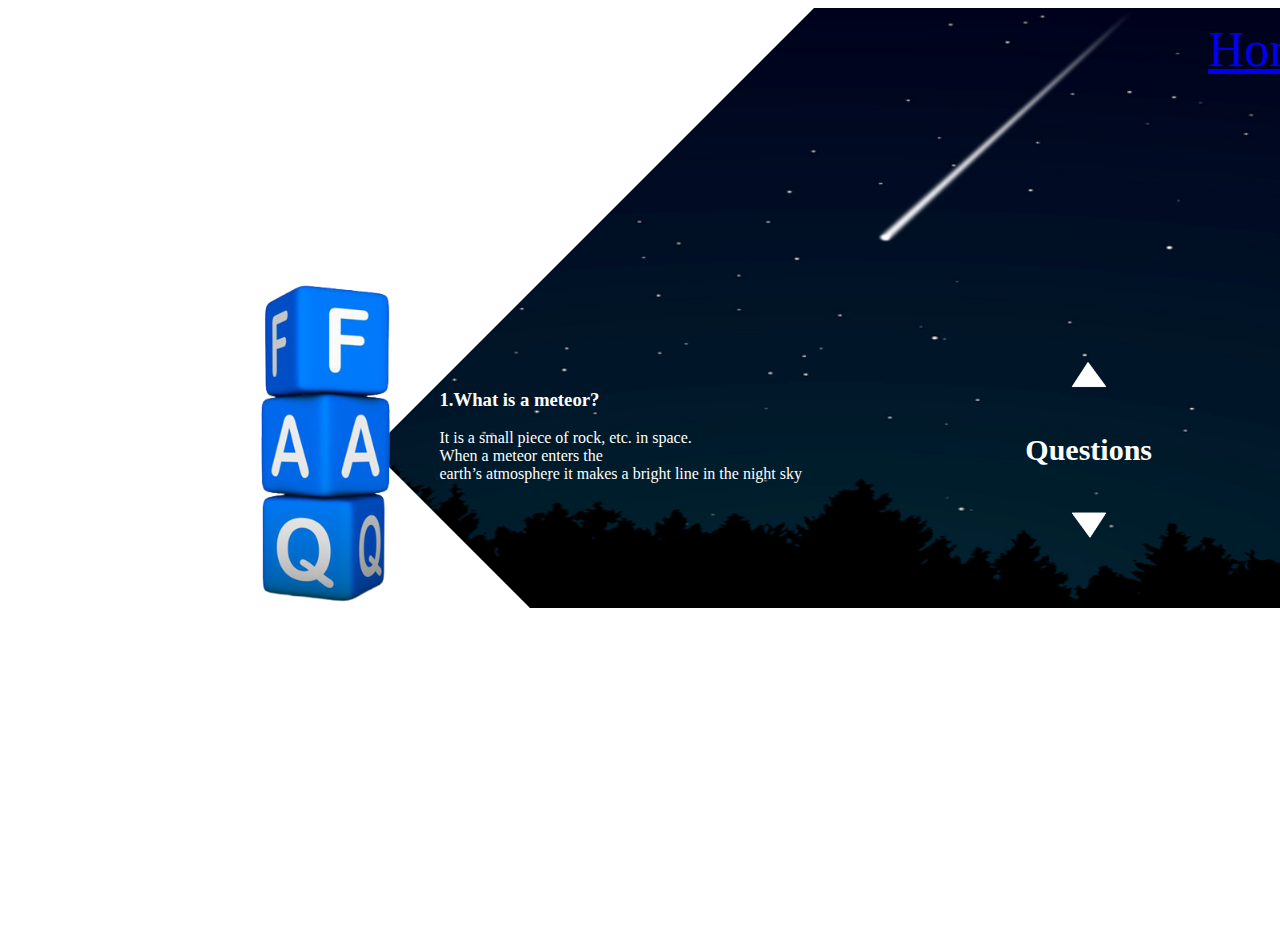
<file: FAQ.html>
<html>
<head>
<link rel="stylesheet" href="Mystyle.css">
</head>
<body>
	<img src="Meteor.jpg" width="1350" height="600">	
		
		<!--<div class="main">
			<nav>
				<div class="logo">
					<img src="C:\Users\BHAVESH\Desktop\Website\Images\FAQ.png" width="100" height="100">
				<div>
		</div>-->
		
				
			
		
			
		<div class="information">
			<div class="overlay"></div>
			<img src="VFAQ.png" class="Q1">
			<div id="circle">
			
				<!--<img style="position:absolute;Top:10; left:-400px; width:1700px; height:1000px"src="C:\Users\BHAVESH\Desktop\Website\Images\earthcircle.png">-->
				<!--<img Style="position:absolute; Top:30px; left: 300px; width:300px; height:225px" src="C:\Users\BHAVESH\Desktop\Website\Images\FAQss.png">-->
			
				<div class="Question one">
					<!--<img src="C:\Users\BHAVESH\Desktop\Website\Images\Question.png">-->
					<div>
						<h3>1.What is a meteor?</h3>
						<p1>It is a small piece of rock, etc. in space.<br> When a meteor enters the <br>earth’s atmosphere it makes a bright line in the night sky</p1>
						<!--<h5>A bright trail or streak of light that appears <br>in the night sky when a meteoroid enters the Earth's atmosphere.<br> The friction with the air causes<br> the rock to glow with heat.<br> Also called shooting star</h5>-->
					</div>
				</div>
				<div class="Question two">
					<!--<img src="C:\Users\BHAVESH\Desktop\Website\Images\Question.png">-->
					<div>
						<h3>2.How did the meteorite over Russia go undetected?</h3>
						<p2>Easily, most meteors go undetected.Thousands of them impact Earth every day,but only rarely one this big of course.</p2>
					</div>
				</div>
				<div class="Question three">
					<!--<img src="C:\Users\BHAVESH\Desktop\Website\Images\Question.png">-->
					<div>
						<h3>3.What is the difference <br>between a meteor and an asteroid? </h3>
						<p3>A meteor is a (usually tiny, tiny, thank goodness) asteroid that happens to hit Earth. </p3>
					</div>
				</div>
				<div class="Question four">
					<!--<img src="C:\Users\BHAVESH\Desktop\Website\Images\Question.png">-->
					<div>
						<h3>4. What is a meteor shower?</h3>
						<p4>A meteor shower is a celestial event in which a number<br> of meteors are observed to radiate,<br> or originate, from one point in the night sky.</p4>
					</div>
				</div>
			</div>
		</div>
		<div class="B">
		<a href="index.html">Home</a>
		</div>
		<div class="controls">
		<img src="up.png" id="up">
		<h3>Questions</h3>
		<img src="down.png" id="down">
		</div>
		
		<script>
			var circle=document.getElementById("circle");
			var up=document.getElementById("up");
			var down=document.getElementById("down");
			
			var rotatevalue=circle.style.transform;
			var rotatesum;
			
			up.onclick=function()
			{
				rotatesum=rotatevalue + "rotate(-90deg)";
				circle.style.transform=rotatesum;
				rotatevalue=rotatesum;
			}
			
			down.onclick=function()
			{
				rotatesum=rotatevalue + "rotate(90deg)";
				circle.style.transform=rotatesum;
				rotatevalue=rotatesum;
			}
		</script>
</body>
</html>
</file>
<file: Mystyle.css>
/*.Centered{
	position:absolute;
	text-align:center;
	top:3%;
	left:43%;
	
}*/


h1{ position:absolute;
	text-align:center;
	top:3%;
	left:43%;
	color:white;
	font-size:300%;
	}

h2{ 
	color:Red;
	/*font-size:200%;*/
	text-align:center;
	margin-top: 90px;
	margin-bottom: 100px;
	margin-right: 1000px;
	/*margin-left: -0px;*/
	/*left:85;*/
	}

#VideoBG{
	position:fixed;
	z-index:-1;
	width:100%;
	height:auto;
}

.topnav {
  /*background-color: #333;*/
  overflow: hidden;
  top:10px;
  left:100px;
  
}

/* Style the links inside the navigation bar */
.topnav a {
  float: right;
  color: white;
  text-align: center;
  padding: 14px 16px;
  text-decoration: none;
  font-size: 20px;
}


.topnav a:hover {
  background-color: #ddd;
  /*color: black;*/
}

/* Add a color to the active/current link */
.topnav a.active {
  /*background-color: #4CAF50;*/
  color: white;
}

p{
	color:white;
	font-size: 20px;
	position: fixed;
	top:250;
	left:80;
	
}
h6{
	color:white;
	font-size: 17px;
	position: fixed;
	top:150;
	left:80;
	
}
h5{
	color:white;
	font-size: 17px;
	position: fixed;
	top:220;
	left:80;
	
}
.B{
	color:white;
	font-size: 50px;
	position: fixed;
	top:0;
	/*text-align:right;*/
	margin-top: 20px;
	/*margin-bottom: 100px;*/
	margin-left: 1200px;
	
}*/
ul {
	color:white;
	font-size: 20px;
	position: fixed;
	top:175;
	left:80;
	width:1170;
}

.information{
	width:1000px;
	height:1000px;
	position:absolute;
	top:50%;
	left:-10%;
	transform:translateY(-50%);
}
#circle{
	width:600px;
	height:600px;
	position:absolute;
	top:10;
	left:80;
	border-radius:50%;
	transform:rotate(0deg);
	transition:1s;
	/*background: #3BB9FF;*/
}
/*.main{
	width:100%;
	height:100vh;
	position:relative;
	overflow:hidden;
}
nav{
	width:80%;
	position:sticky;
	margin:20px auto;
	z-index:1;
	display:flex;
	align-items:center;
}*/
/*.logo{
	flex-basis:20%;
}*/
.Question img{
	width:50px;
}
.Question {
	position:absolute;
}
.Question div{
	margin-left:30px;
}
/*.Question div p{
	margin-top:150px;
	right:50px;
}*/
.one{
	top:410px;
	right:-250px;
	color:white;
}
.two{
	top:-110px;
	left:320px;
	color:white;
	transform:rotate(-90deg);
}
.three{
	bottom:400px;
	left:-450px;
	color:white;
	transform:rotate(-180deg);
}
.four{
	bottom:-120px;
	right:350px;
	color:white;
	transform:rotate(-270deg);
}
.Q1{
	width:200px;
	position:absolute;
	top:50%;
	left:35%;
	transform:translateY(-50%);
	z-index:1;
}
.controls{
	position:absolute;
	right:10%;
	top:50%;
	transform:translateY(-50%);
	text-align:center;
}
.controls h3{
	margin:15px 0;
	font-size:30px;
	color:#fff;
}
#up{
	width:100px;
	cursor:pointer;
}
#down{
	width:100px;
	cursor:pointer;
	/*transform:rotate(180deg);*/
}
.overlay{
	width:0;
	height:0;
	border-top: 500px solid #fff;
	border-right: 500px solid transparent;
	border-bottom: 500px solid #fff;
	border-left: 500px solid #fff;
	position:absolute;
	left:0;
	top:0;
}
/*.nav {
  /*background-color: #333;
  overflow: hidden;
}

/* Style the links inside the navigation bar 
.nav a {
  float: right;
  color: white;
  text-align: center;
  padding: 14px 16px;
  text-decoration: none;
  font-size: 20px;
}


.nav a:hover {
  background-color: #ddd;
  /*color: black;*/


/* Add a color to the active/current link 
.nav a.active {
  /*background-color: #4CAF50;
  color: white;
}*/
</file>
